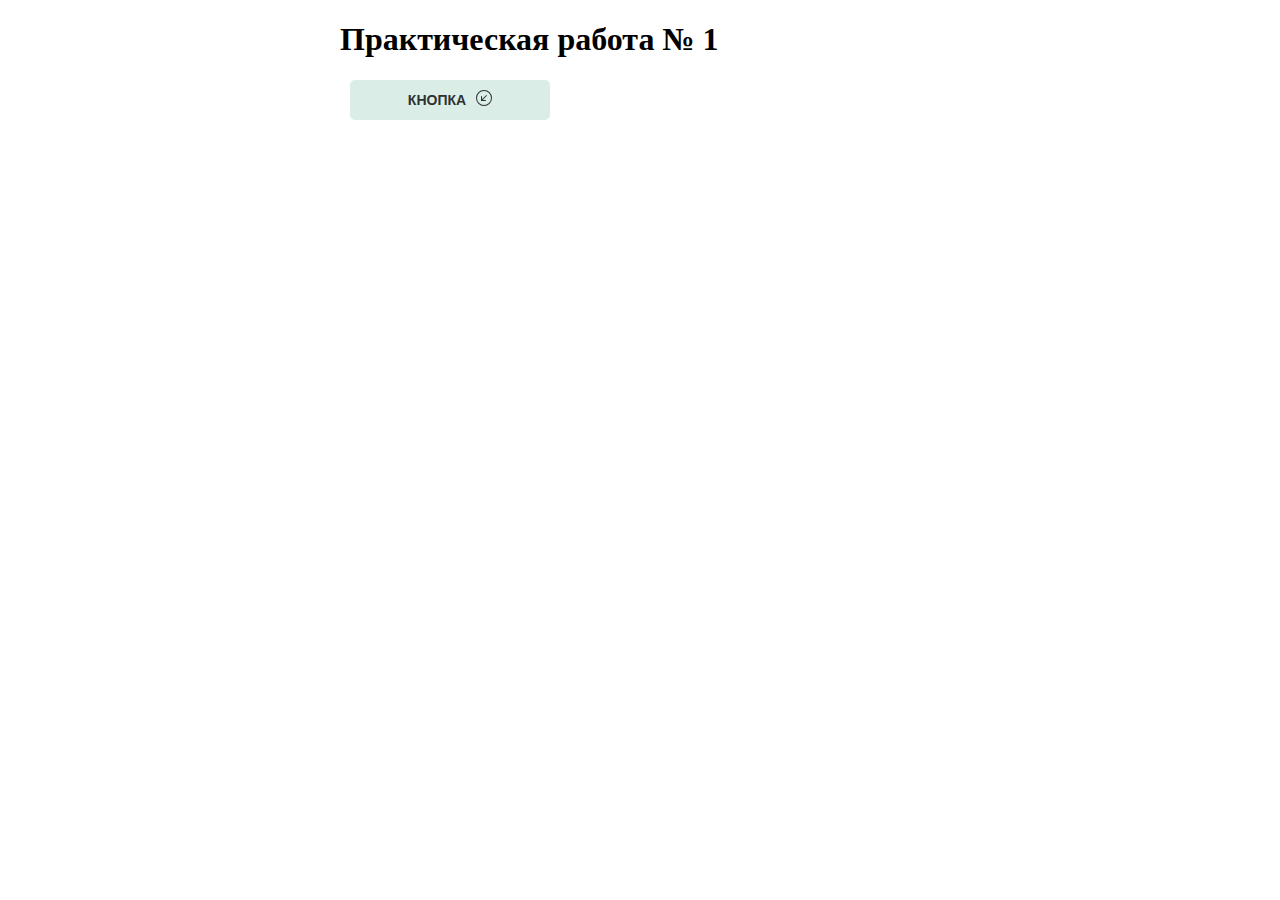
<file: practice_ex_1/index.html>
<!DOCTYPE html>
<html lang="en">

<head>
    <meta charset="UTF-8">
    <meta name="viewport" content="width=device-width, initial-scale=1.0">
    <link rel="stylesheet" href="../css/style.css">
    <title>Практика. Задание №1</title>
</head>

<body>

    <div class="wrapper">
        <h1>Практическая работа № 1</h1>
        <button class="btn j-btn-icon">
            <div class="btn_text">Кнопка</div>
            <div class="btn_icon">
                <svg xmlns="http://www.w3.org/2000/svg" width="16" height="16" fill="currentColor"
                    class="bi bi-arrow-down-left-circle" viewBox="0 0 16 16">
                    <path fill-rule="evenodd"
                        d="M1 8a7 7 0 1 0 14 0A7 7 0 0 0 1 8zm15 0A8 8 0 1 1 0 8a8 8 0 0 1 16 0zm-5.904-2.854a.5.5 0 1 1 .707.708L6.707 9.95h2.768a.5.5 0 1 1 0 1H5.5a.5.5 0 0 1-.5-.5V6.475a.5.5 0 1 1 1 0v2.768l4.096-4.097z" />
                </svg>
            </div>
        </button>
    </div>
    <script src="script.js"></script>
</body>

</html>
</file>
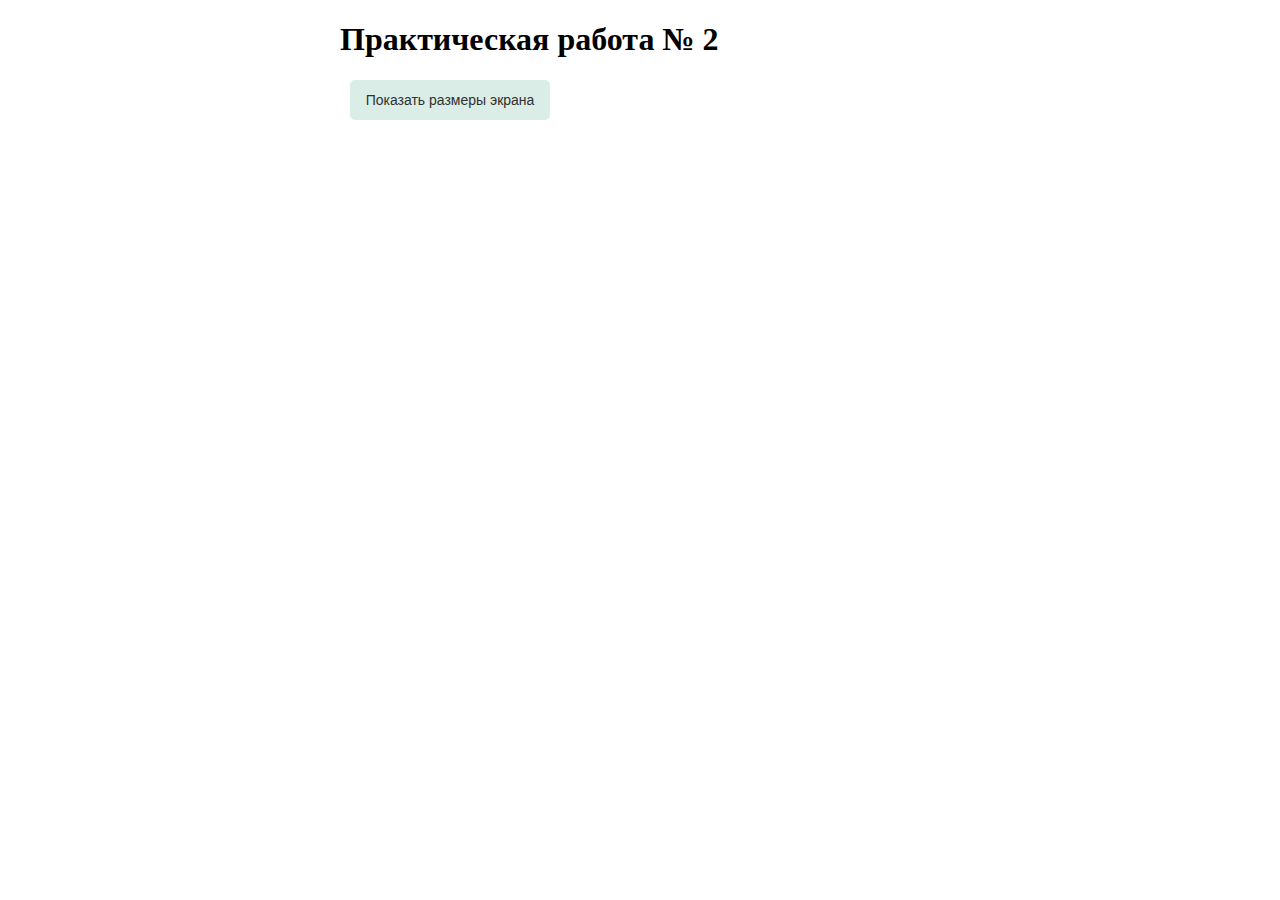
<file: practice_ex_2/index.html>
<!DOCTYPE html>
<html lang="en">

<head>
    <meta charset="UTF-8">
    <meta name="viewport" content="width=device-width, initial-scale=1.0">
    <link rel="stylesheet" href="../css/style.css">
    <title>Практика. Задание №2</title>
</head>

<body>

    <div class="wrapper">
        <h1>Практическая работа № 2</h1>
        <button class="btn j-btn-alert">Показать размеры экрана</button>
    </div>
    <script src="script.js"></script>
</body>

</html>
</file>
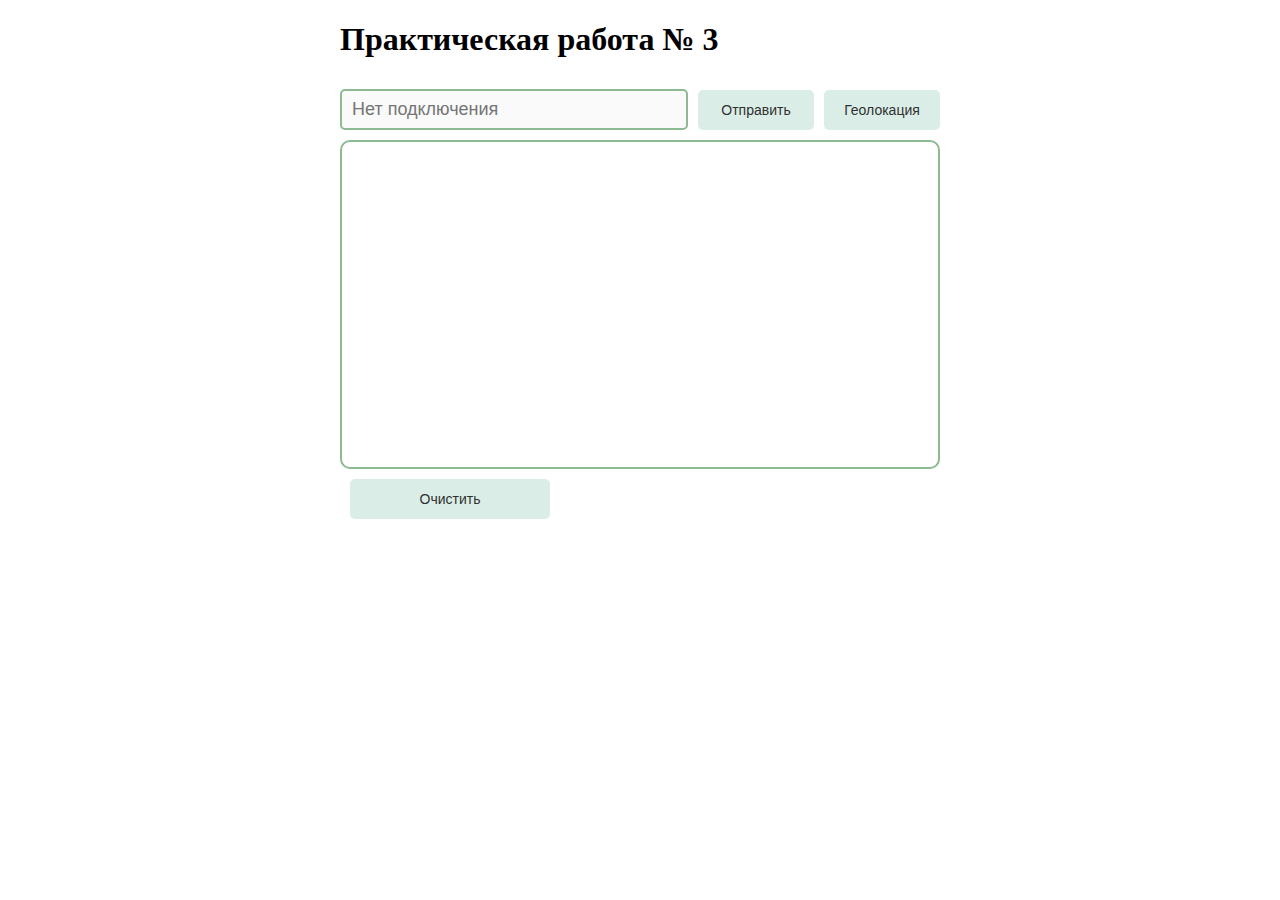
<file: practice_ex_3/index.html>
<!DOCTYPE html>
<html lang="en">

<head>
    <meta charset="UTF-8">
    <meta name="viewport" content="width=device-width, initial-scale=1.0">
    <link rel="stylesheet" href="../css/style.css">
    <title>Практика. Задание №3</title>
</head>

<body>

    <div class="wrapper">
        <h1>Практическая работа № 3</h1>
        <div class="chat">
            <div class="message-send">
                <input class="txt j-txt" type="text" placeholder="Нет подключения" disabled>
                <button class="btn j-btn-send" disabled>Отправить</button>
                <button class="btn j-btn-geo" disabled>Геолокация</button>
            </div>
            <div class="message-hist">
                
            </div>
            <button class="btn j-clear">Очистить</button>
        </div>
    </div>
    <script src="script.js"></script>
</body>

</html>
</file>
<file: css/style.css>
.wrapper {
    margin: 0 auto;
    max-width: 600px;
}

.btn {
    margin: 10px 0 10px 10px;
    width: 200px;
    height: 40px;
    font-size: 14px;
    background-color: rgb(218, 238, 231);
    cursor: pointer;
    border: none;
    border-radius: 5px;
    color: rgb(48, 48, 48);
    display: flex;
    justify-content:center;
    align-items: center;
}

.btn:hover {
    background-color: rgb(241, 233, 209);
}

.btn_icon {
    margin-left: 10px;
}

.btn_text {
    text-transform: uppercase;
    font-weight: bold;
}

.message-hist {
    border: 2px solid rgb(141, 185, 147);
    border-radius: 10px;
    height: 305px;
    padding: 10px;
    overflow-y: scroll;
}

.message-send {
    display: flex;
    justify-content: space-around;
    align-items: center;
}

.chat {
    display: flex;
    flex-direction: column;
}

.txt {
    padding-left: 10px;
    height: 35px;
    width: 100%;
    min-width: 100px;
    font-size: large;
    border-radius: 5px;
    border: 2px solid rgb(141, 185, 147);
    color: rgb(48, 48, 48);
}

.message-wrap {
    margin-top: 5px;
    height: 40px;
    display: flex;
    justify-content: flex-end;
}

.message-txt {
    display: flex;
    align-items: center;
    padding: 10px;
    border-radius: 20px;
    border: 2px solid rgb(141, 185, 147);
    color: rgb(48, 48, 48);
}
</file>
